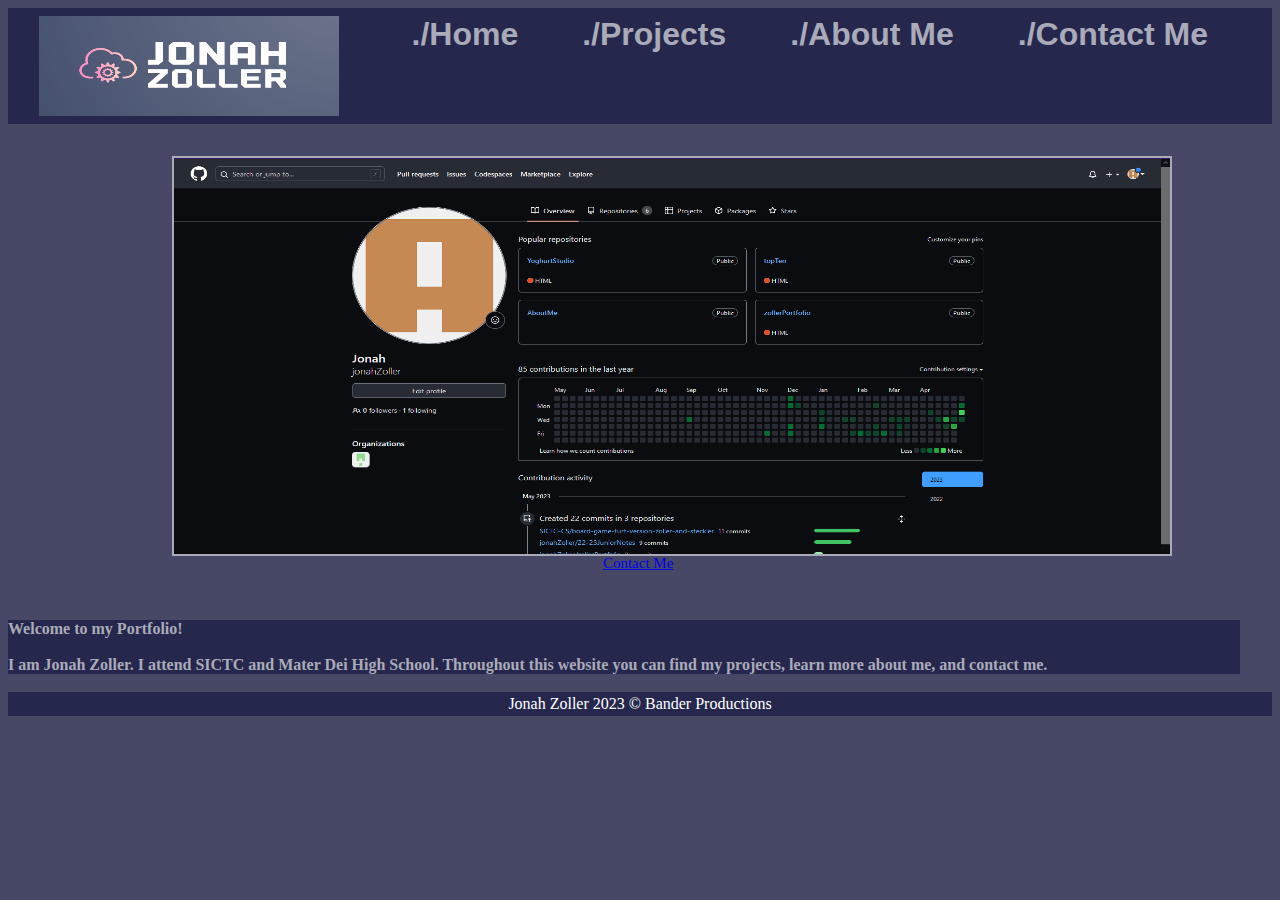
<file: index.html>
<!DOCTYPE html>
<html lang="en">
    <head>
        <title>Portfolio</title>
        <meta charset="utf-8">
        <meta name="viewport" content="width=device-width, initial-scale=1">
        <link rel="stylesheet" href="portfolio.css">
    </head>           
        <nav id="text">
           <h1>
                <img id="logo" src="img/websiteLogo.PNG" width="300px" height="100px">&nbsp;
                <a href="contact.html">./Contact Me</a>&nbsp;
                <a href="aboutMe.html">./About Me</a>&nbsp;
                <a href="projects.html">./Projects</a>&nbsp;
                <a href="index.html">./Home</a>&nbsp;
            </h1>
        </nav>
    <body>
        <div class="slideshow-container">

            <div class="mySlides fade">
              <div class="numbertext"></div>
              <img src="img/slide1.PNG" style="width:100%; height:400px" >
              <div class="text"><a href="contact.html">Contact Me</a>&nbsp;</div>
            </div>
            
            <div class="mySlides fade">
              <div class="numbertext"></div>
              <img src="img/javajam.PNG" style="width:100%; height:400px">
              <div class="text"><a href="projects.html">Projects</a></div>
            </div>
            
            <div class="mySlides fade">
              <div class="numbertext"></div>
              <img src="img/slide3.jpg" style="width:100%; height:400px" >
              <div class="text"><a href="aboutMe.html">About Me</a></div>
            </div>
        </div>
            
        <script>
            let slideIndex = 0;
            showSlides();

            function showSlides() {
              let i;
              let slides = document.getElementsByClassName("mySlides");
              for (i = 0; i < slides.length; i++) {
                slides[i].style.display = "none";
              }
              slideIndex++;
              if (slideIndex > slides.length) {slideIndex = 1}
              slides[slideIndex-1].style.display = "block";
              setTimeout(showSlides, 5000); // Change image every 2 seconds
            } 
        </script>

        <main id="text">
            Welcome to my Portfolio! <br>
            <br>
            I am Jonah Zoller. I attend SICTC and Mater Dei High School. Throughout this website you can find my projects, learn more about me, and contact me. <br>
        </main>
    </body>
    <br>
    <footer>
        Jonah Zoller 2023 © Bander Productions
    </footer>
</html>
</file>
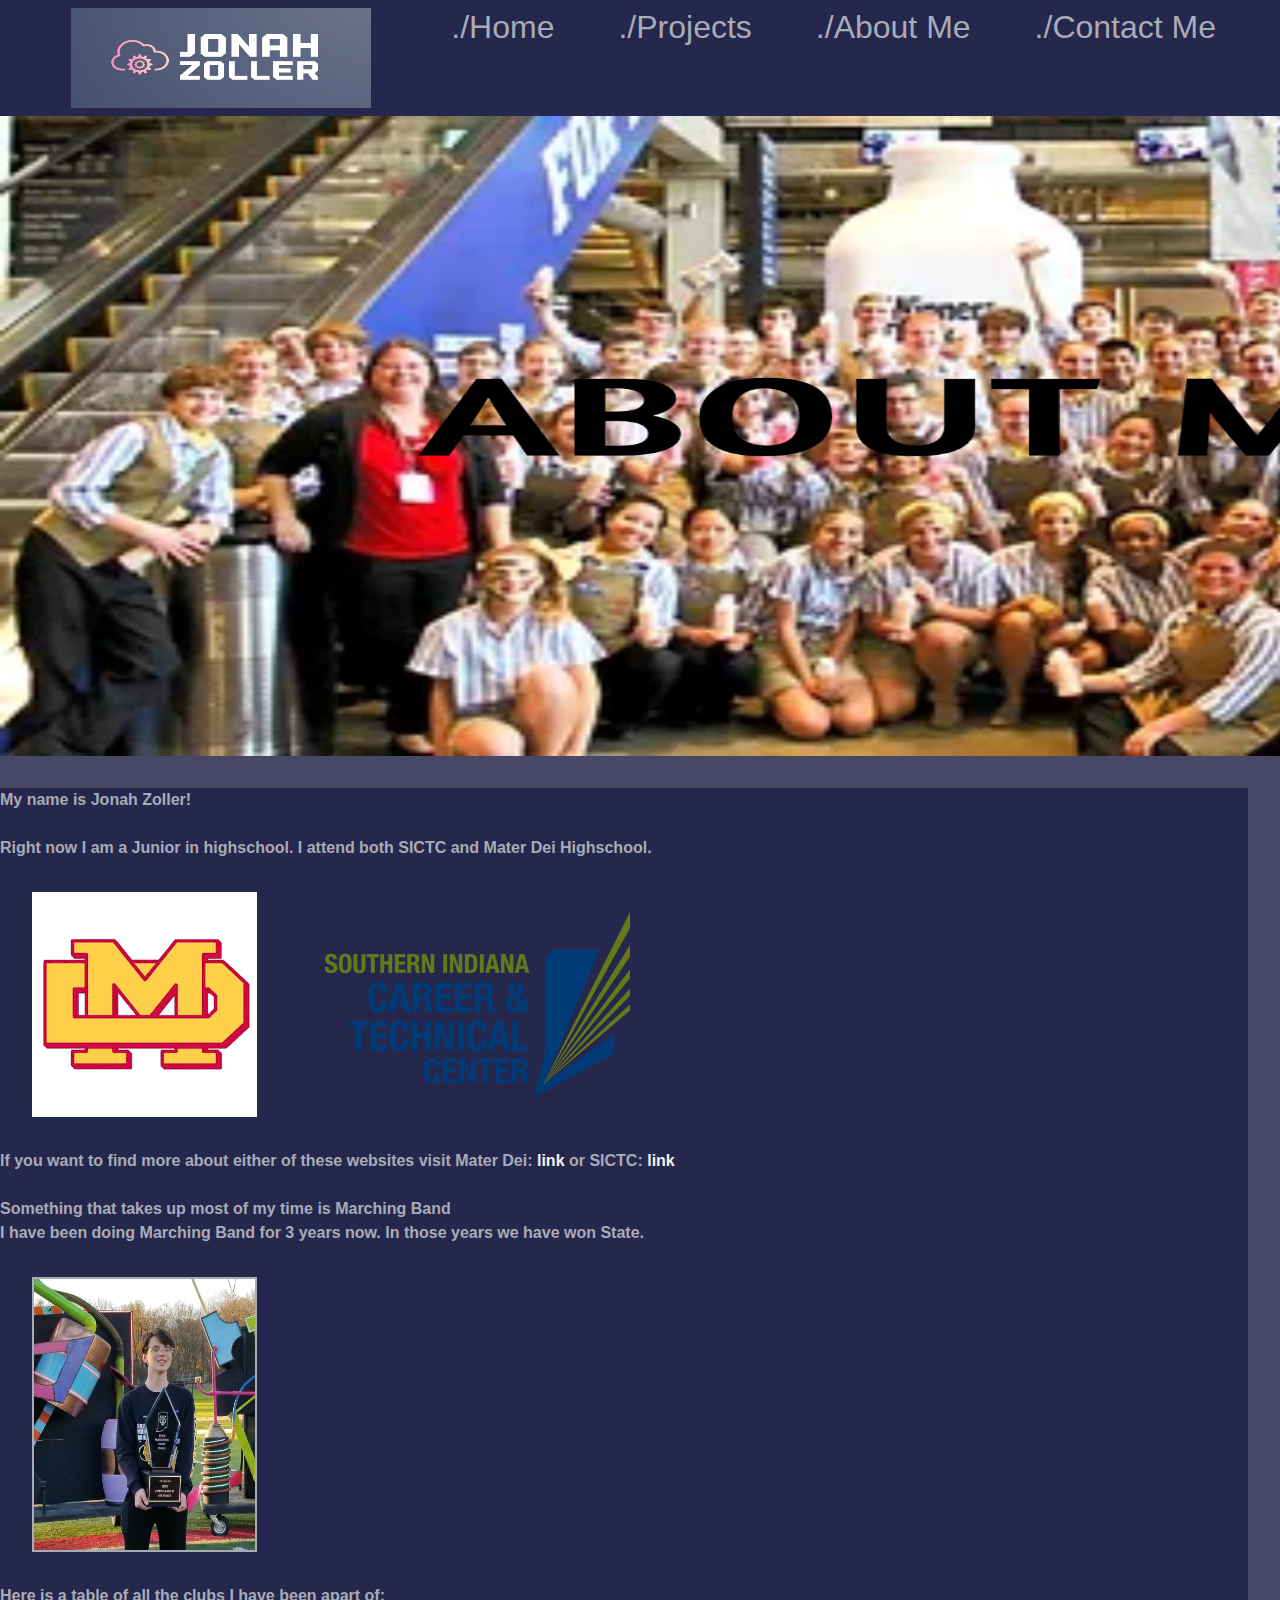
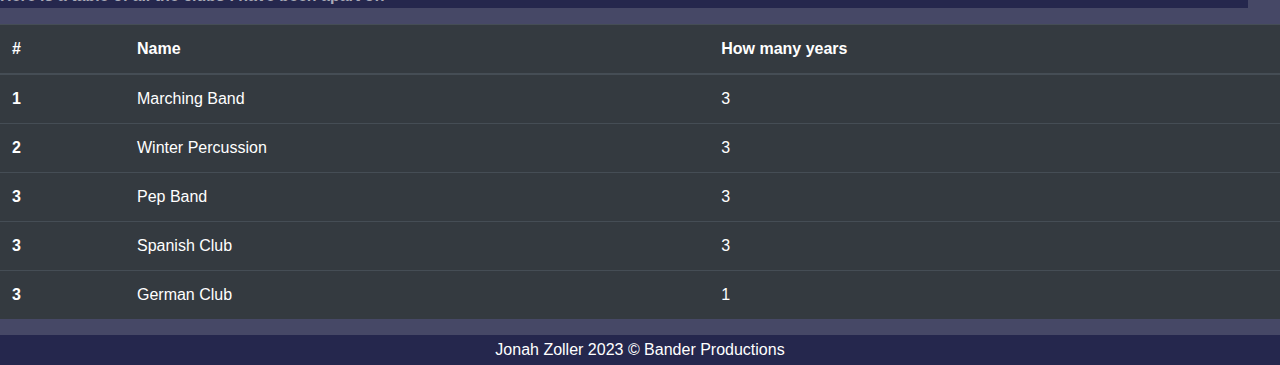
<file: aboutMe.html>
<!DOCTYPE html>
<html lang="en">
    <head>
        <title>Portfolio</title>
        <meta charset="utf-8">
        <link href="https://cdn.jsdelivr.net/npm/bootstrap@5.3.0-alpha3/dist/css/bootstrap.min.css" rel="stylesheet" integrity="sha384-KK94CHFLLe+nY2dmCWGMq91rCGa5gtU4mk92HdvYe+M/SXH301p5ILy+dN9+nJOZ" crossorigin="anonymous">
        <link rel="stylesheet" href="https://cdn.jsdelivr.net/npm/bootstrap@4.3.1/dist/css/bootstrap.min.css" integrity="sha384-ggOyR0iXCbMQv3Xipma34MD+dH/1fQ784/j6cY/iJTQUOhcWr7x9JvoRxT2MZw1T" crossorigin="anonymous">
        <link rel="stylesheet" href="portfolio.css">
    </head>           
        <nav id="text">
           <h1><img src="img/websiteLogo.PNG" width="300px" height="100px">&nbsp;
                <a id="navigation" href="contact.html">./Contact Me</a>&nbsp;
                <a id="navigation" href="aboutMe.html">./About Me</a>&nbsp;
                <a id="navigation" href="projects.html">./Projects</a>&nbsp;
                <a id="navigation" href="index.html">./Home</a>&nbsp;
            </h1>
        </nav>
    <body>
        <img id="projects" src="img/aboutmebackground.jpg">   
        <main id="text">
            <p>
                My name is Jonah Zoller! <br>
                <br>
                Right now I am a Junior in highschool. I attend both SICTC and Mater Dei Highschool. <br> <img id="aboutme" src="img/materDei.png"> <img id="aboutme" src="img/sictc.svg">
                <br>If you want to find more about either of these websites visit Mater Dei: <a href="https://www.materdeiwildcats.com/">link</a> or SICTC: <a href="https://sictc.evscschools.com/">link</a>
                <br>
                <br>
                Something that takes up most of my time is Marching Band
                <br>
                I have been doing Marching Band for 3 years now. In those years we have won State. 
                <br>
                <img src="img/jonah1.jpg" id="me" height="275px" width="225px">
                <br>
                Here is a table of all the clubs I have been apart of:
            </p>
        </main>
        <table class="table table-dark">
            <thead>
              <tr>
                <th scope="col">#</th>
                <th scope="col">Name</th>
                <th scope="col">How many years</th>
              </tr>
            </thead>
            <tbody>
              <tr>
                <th scope="row">1</th>
                <td>Marching Band</td>
                <td>3</td>
              </tr>
              <tr>
                <th scope="row">2</th>
                <td>Winter Percussion</td>
                <td>3</td>
              </tr>
              <tr>
                <th scope="row">3</th>
                <td>Pep Band</td>
                <td>3</td>
              </tr>
              <tr>
                <th scope="row">3</th>
                <td>Spanish Club</td>
                <td>3</td>
              </tr>
              <tr>
                <th scope="row">3</th>
                <td>German Club</td>
                <td>1</td>
              </tr>
            </tbody>
          </table>
    </body>
    <footer>
        Jonah Zoller 2023 © Bander Productions
    </footer>
</html>
</file>
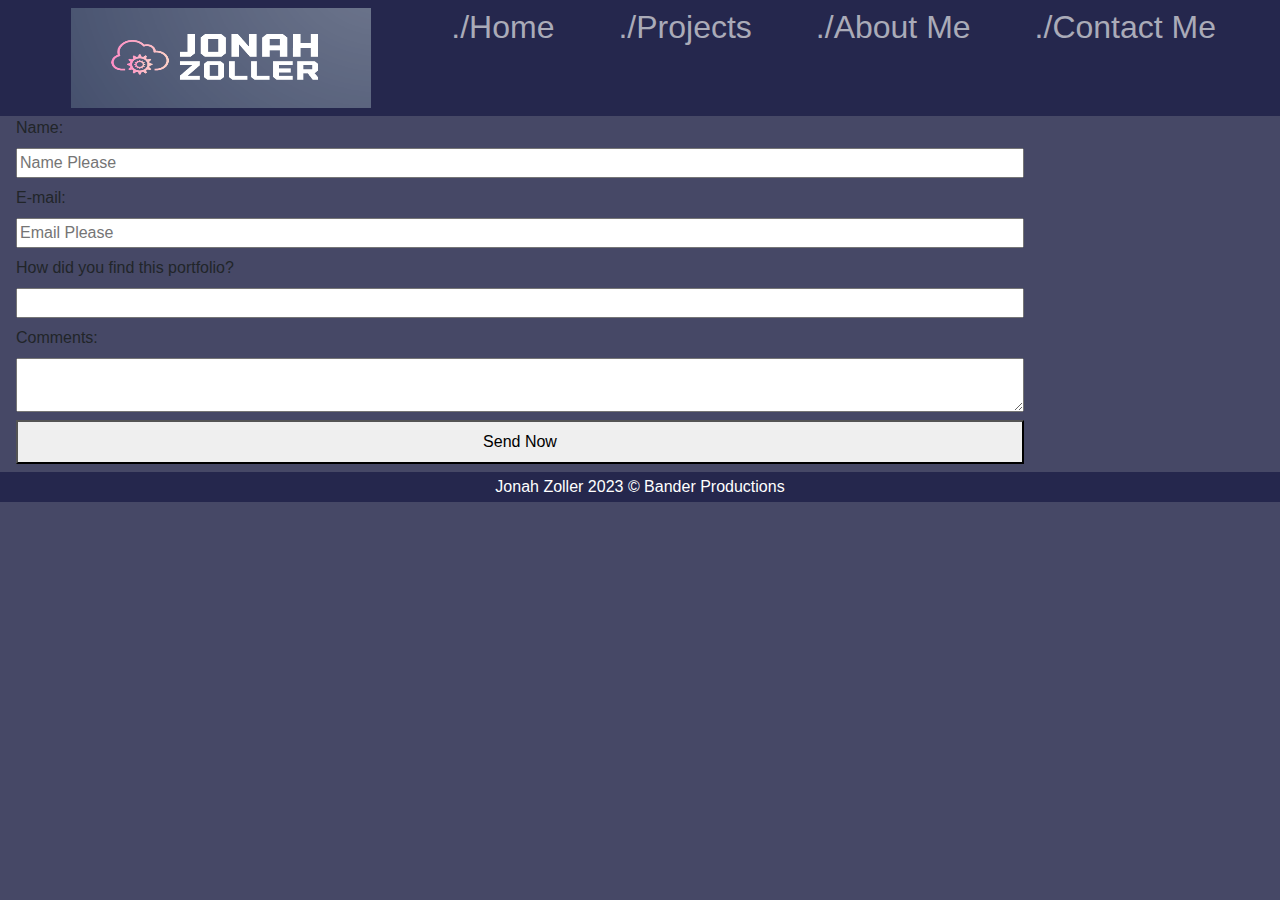
<file: contact.html>
<!DOCTYPE html>
<html lang="en">
    <head>
        <title>Portfolio</title>
        <meta charset="utf-8">
        <link href="https://cdn.jsdelivr.net/npm/bootstrap@5.3.0-alpha3/dist/css/bootstrap.min.css" rel="stylesheet" integrity="sha384-KK94CHFLLe+nY2dmCWGMq91rCGa5gtU4mk92HdvYe+M/SXH301p5ILy+dN9+nJOZ" crossorigin="anonymous">
        <link rel="stylesheet" href="https://cdn.jsdelivr.net/npm/bootstrap@4.3.1/dist/css/bootstrap.min.css" integrity="sha384-ggOyR0iXCbMQv3Xipma34MD+dH/1fQ784/j6cY/iJTQUOhcWr7x9JvoRxT2MZw1T" crossorigin="anonymous">
        <link rel="stylesheet" href="portfolio.css">
    </head>           
        <nav id="text">
           <h1><img src="img/websiteLogo.PNG" width="300px" height="100px">&nbsp;
                <a href="contact.html">./Contact Me</a>&nbsp;
                <a href="aboutMe.html">./About Me</a>&nbsp;
                <a href="projects.html">./Projects</a>&nbsp;
                <a href="index.html">./Home</a>&nbsp;
            </h1>
        </nav>
    <body>
        <form method="post" action="https://webdevbasics.net/scripts/yoga.php">
            <!-- label for = "id" -->
            <label for="myName">Name:</label>
            <input id="myName" placeholder="Name Please" type="text" required>
            <label for="myEmail">E-mail:</label>
            <!-- email fields look for @ and dot domain on the end -->
            <input id="myEmail" type="email" placeholder="Email Please" required>
            <label for="myRefer">How did you find this portfolio? </label>
            <input id="myRefer" list="referral" required>
            <label for="myComments">Comments:</label>
            <textarea id="myComments" cols="20" rows="2" required></textarea>
            <button id="mySubmit">Send Now</button>
        </form>
    </body>
    <footer>
        Jonah Zoller 2023 © Bander Productions
    </footer>
</html>
</file>
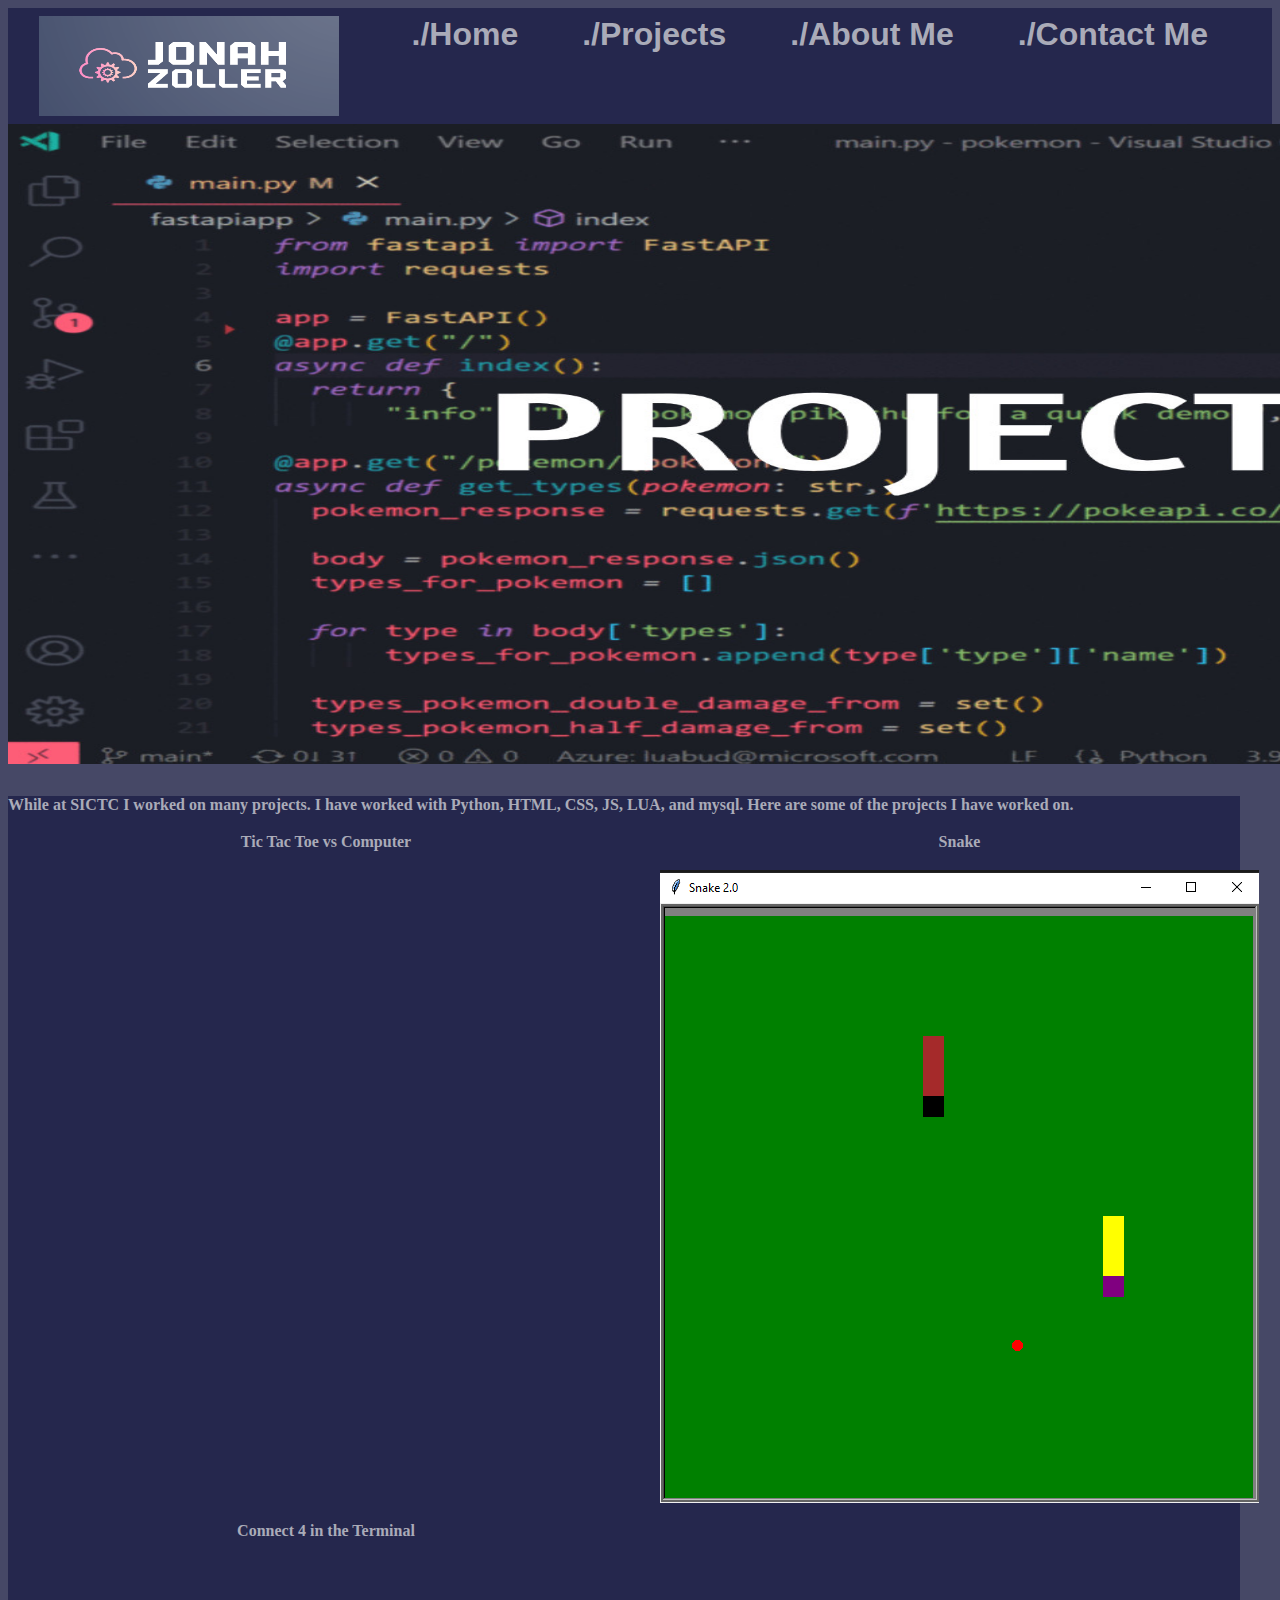
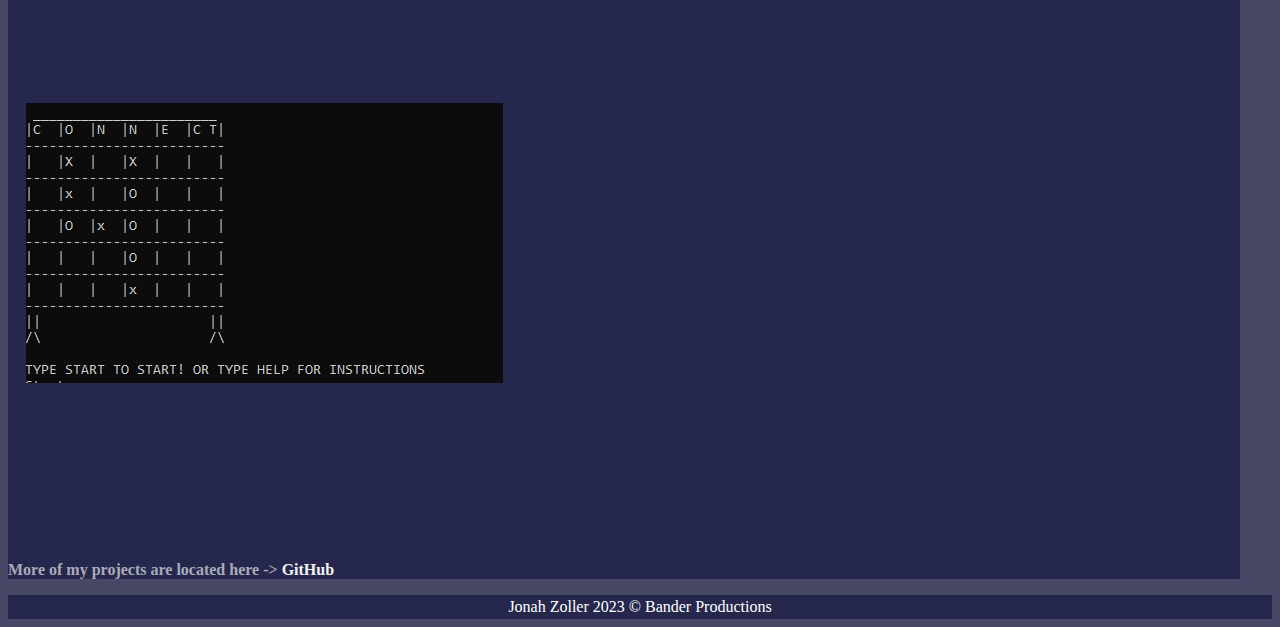
<file: projects.html>
<!DOCTYPE html>
<html lang="en">
    <head>
        <title>Portfolio</title>
        <meta charset="utf-8">
        <link rel="stylesheet" href="portfolio.css">
    </head>           
        <nav id="text">
           <h1>
                <img src="img/websiteLogo.PNG" width="300px" height="100px">&nbsp;
                <a href="contact.html">./Contact Me</a>&nbsp;
                <a href="aboutMe.html">./About Me</a>&nbsp;
                <a href="projects.html">./Projects</a>&nbsp;
                <a href="index.html">./Home</a>&nbsp;
            </h1>
        </nav>
    <body>    
        <img id="projects" src="img/projectsbackground.jpg">    
        <main id="about">
            <p>While at SICTC I worked on many projects. I have worked with Python, HTML, CSS, JS, LUA, and mysql. Here are some of the projects I have worked on. </p>
            <table>
                <tr>
                    <th>Tic Tac Toe vs Computer</th>
                    <th>Snake</th>
                </tr> 
                <tr>
                    <td id="item"><iframe src="https://trinket.io/embed/python/e98f3ebdf1" frameborder="0" marginwidth="0" marginheight="0" allowfullscreen></iframe></td>
                    <td id="item"><img src="img/snake.PNG"></td>
                </tr>
                <tr>
                    <th>Connect 4 in the Terminal</th>
                </tr>
                <tr>
                    <td id="item"><img src="img/connect4.PNG"></td>
                </tr>
            </table>
            <p id="text"> More of my projects are located here ->  <a href="https://github.com/jonahZoller/22-23JuniorNotes">GitHub</a></p>
        </main>    
    

    </body>
    <footer>
        Jonah Zoller 2023 © Bander Productions
    </footer>
</html>
</file>
<file: portfolio.css>
form{
  display: flex;
  flex-direction: column;
  padding-left: 1em;
  width: 80%;
  margin-bottom: 0.5em;
}
/* applies css to both selectors */
input,textarea{
  margin-bottom: .5em;
}

form button{
  padding: .5em;
}

body{
  background-color: #464866;
}

nav{
  margin-bottom: 1em;
}

nav a{
  text-decoration: none;
  margin-right: 2em;
  float: right;
  color: #AAABB8;
  font-family: 'Segoe UI', Tahoma, Geneva, Verdana, sans-serif;
  display: block;
  text-decoration: none;
}

#navigation{
  text-decoration: none;
  margin-right: 2em;
  float: right;
  color: #AAABB8;
}


nav a:hover{
  color: aquamarine;
}


h4{
  display: inline;
  float: right;
}

h1{
  display: inline;
  font-size: xx-large;
}


div img{
  border-style: solid;
  border-width: 2px;
  border-color: #AAABB8;
  margin: 2em;
}

main{
  margin-right: 2em;
  margin-top: 2em;
}

iframe{
  width: 600px; 
  height: 600px;
  padding: 1em;
}

p a{
  text-decoration: none;
  color: #f2f2f2;
}

p a:hover{
  text-decoration: none;
  color: aquamarine;
}

#item{
  width: 600px; 
  height: 600px;
  padding: 1em;
}

footer {
  text-align: center;
  padding: 3px;
  background-color: #25274D;
  color: white;
}

#me{
  border-style: solid;
  border-width: 2px;
  border-color: #AAABB8;
  margin: 2em;

}

#homehero{
  background: url(img/homehero.jpg);

}

#entry{
  background-color: #25274D;
}

#text{
  background-color: #25274D;
  color: #AAABB8;
  font-weight: bold;
}

#about{
  background-color: #25274D;
  color: #AAABB8;
  font-weight: bold;
}

#projects{
  width: 118em;
  height: 40em;
  padding: 0em;
}

#aboutme{
  padding: 2em;
}

/*SLIDESHOW CSS*/

* {box-sizing: border-box}
.mySlides {display: none}
img {vertical-align: middle;}

/* Slideshow container */
.slideshow-container {
max-width: 1000px;
position: relative;
margin: auto;
}

/* On hover, add a black background color with a little bit see-through */
.prev:hover, .next:hover {
background-color: rgba(0,0,0,0.8);
}

/* Caption text */
.text {
color: #f2f2f2;
font-size: 15px;
padding: 8px 12px;
position: absolute;
bottom: 8px;
width: 100%;
text-align: center;
}

.active, .dot:hover {
background-color: #717171;
}

/* Fading animation */
.fade {
animation-name: fade;
animation-duration: 1.5s;
}

@keyframes fade {
from {opacity: .4} 
to {opacity: 1}
}

/* On smaller screens, decrease text size */
@media only screen and (max-width: 300px) {
.prev, .next,.text {font-size: 11px}
}

@media(min-width:1024px){

  nav{
    top:0;
    left: 0;
    text-align: right;
    background-color: #FFF;
    padding: .5em;
    padding-right: 0;
    margin: 0;
    width: 100%;
    z-index: 9999;

}

}

@media(min-width:600px){

  
  nav{
    top:0;
    left: 0;
    text-align: right;
    background-color: #FFF;
    padding: .5em;
    padding-right: 0;
    margin: 0;
    width: 100%;
    z-index: 9999;

}
}

@media(max-width:600px){
  nav{
    top:0;
    left: 0;
    text-align: right;
    background-color: #FFF;
    padding: .5em;
    padding-right: 0;
    margin: 0;
    width: 100%;
    z-index: 9999;

}

nav a{
  display: block;
  text-decoration: none;
}

}
</file>
